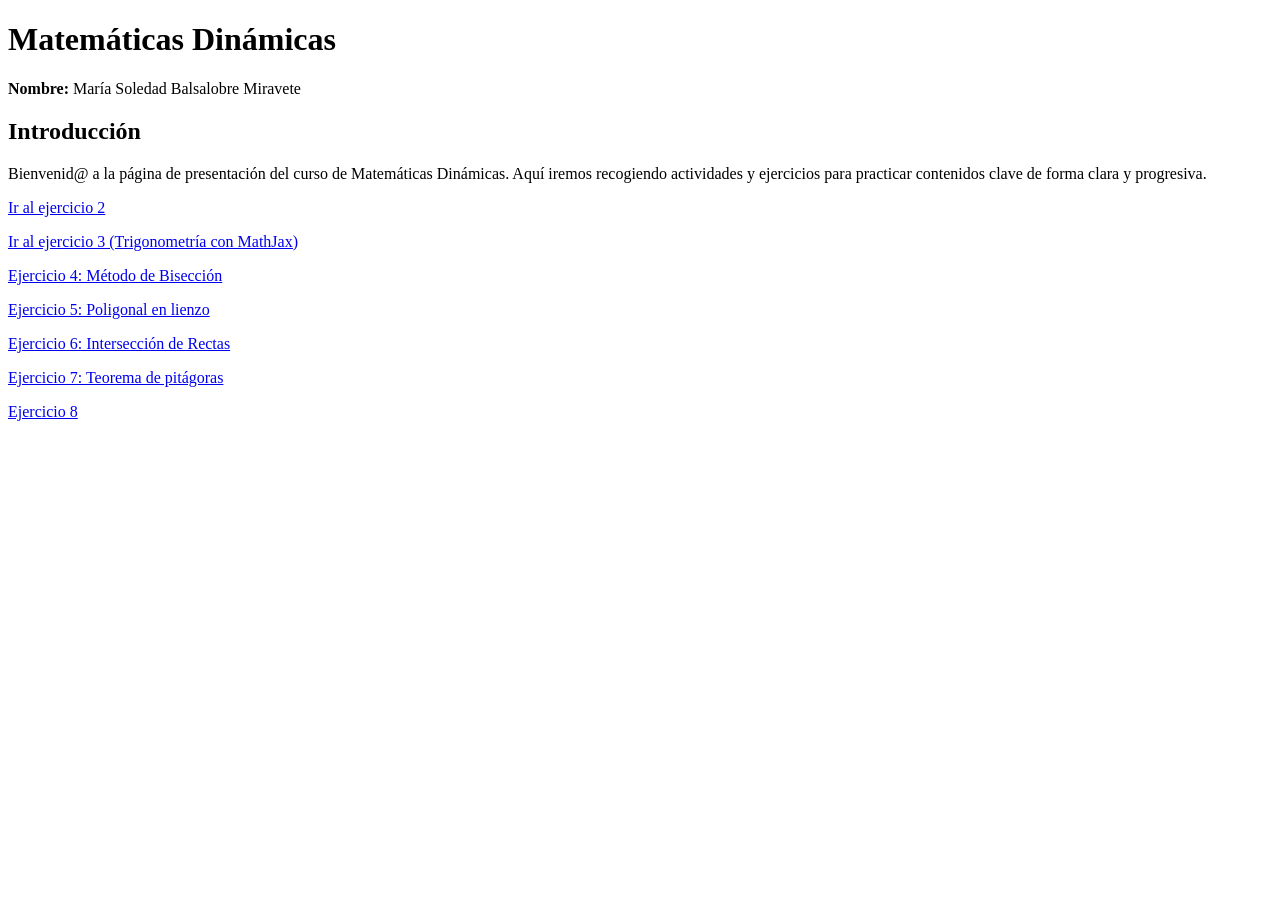
<file: index.html>
<!DOCTYPE html>
<html lang="es">
<head>
  <meta charset="UTF-8" />
  <meta name="viewport" content="width=device-width, initial-scale=1.0" />
  <title>Matemáticas Dinámicas - Presentación</title>
</head>
<body>
  <h1>Matemáticas Dinámicas</h1>

  <p><strong>Nombre:</strong> María Soledad Balsalobre Miravete</p>

  <h2>Introducción</h2>
  <p>
    Bienvenid@ a la página de presentación del curso de Matemáticas Dinámicas.
    Aquí iremos recogiendo actividades y ejercicios para practicar contenidos clave
    de forma clara y progresiva.
  </p>
<p><a href="ejercicio2.html">Ir al ejercicio 2</a></p>
<p><a href="ejercicio3.html">Ir al ejercicio 3 (Trigonometría con MathJax)</a></p>
<p><a href="Ejercicio4.html">Ejercicio 4: Método de Bisección </a></p>
<p><a href="ejercicio5.html">Ejercicio 5: Poligonal en lienzo </a></p>
<p><a href="ejercicio6.html">Ejercicio 6: Intersección de Rectas </a></p>
<p><a href="ejercicio7.html">Ejercicio 7: Teorema de pitágoras </a></p>
<p><a href="ejercicio8.html">Ejercicio 8</a></p>
</body>
</html>
</file>
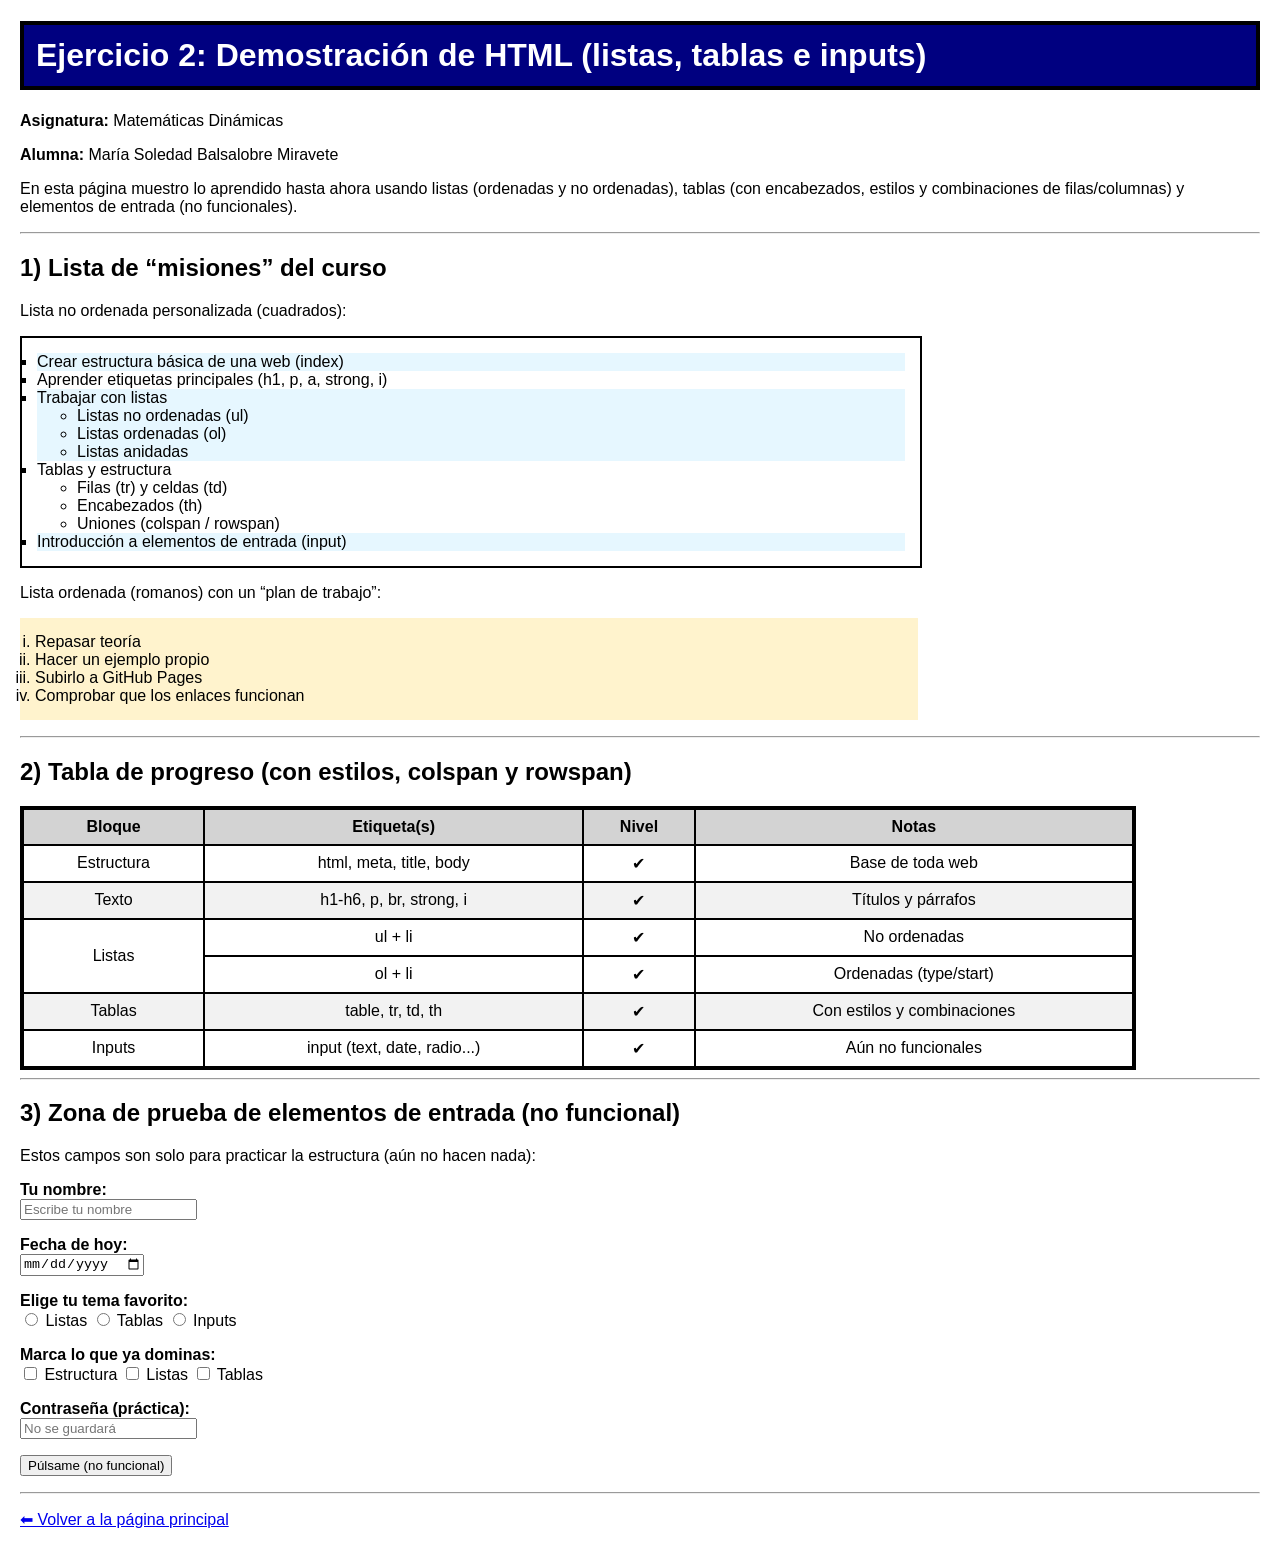
<file: ejercicio2.html>
<!DOCTYPE html>
<html lang="es-ES">
  <meta charset="UTF-8">
  <title>Ejercicio 2 - Matemáticas Dinámicas</title>

  <body style="font-family: Arial, sans-serif; margin: 20px;">

    <h1 style="background-color: navy; color: white; padding: 12px; border: 4px solid black;">
      Ejercicio 2: Demostración de HTML (listas, tablas e inputs)
    </h1>

    <p><strong>Asignatura:</strong> Matemáticas Dinámicas</p>
    <p><strong>Alumna:</strong> María Soledad Balsalobre Miravete</p>

    <p>
      En esta página muestro lo aprendido hasta ahora usando listas (ordenadas y no ordenadas),
      tablas (con encabezados, estilos y combinaciones de filas/columnas) y elementos de entrada
      (no funcionales).
    </p>

    <hr>

    <h2>1) Lista de “misiones” del curso</h2>

    <p>Lista no ordenada personalizada (cuadrados):</p>
    <ul style="list-style-type: square; border: 2px solid #000; padding: 15px; width: 70%;">
      <li style="background-color: #e6f7ff;">Crear estructura básica de una web (index)</li>
      <li style="background-color: #ffffff;">Aprender etiquetas principales (h1, p, a, strong, i)</li>
      <li style="background-color: #e6f7ff;">
        Trabajar con listas
        <ul style="list-style-type: circle;">
          <li>Listas no ordenadas (ul)</li>
          <li>Listas ordenadas (ol)</li>
          <li>Listas anidadas</li>
        </ul>
      </li>
      <li style="background-color: #ffffff;">
        Tablas y estructura
        <ul style="list-style-type: circle;">
          <li>Filas (tr) y celdas (td)</li>
          <li>Encabezados (th)</li>
          <li>Uniones (colspan / rowspan)</li>
        </ul>
      </li>
      <li style="background-color: #e6f7ff;">Introducción a elementos de entrada (input)</li>
    </ul>

    <p>Lista ordenada (romanos) con un “plan de trabajo”:</p>
    <ol type="i" style="background-color: #fff3cd; padding: 15px; width: 70%;">
      <li>Repasar teoría</li>
      <li>Hacer un ejemplo propio</li>
      <li>Subirlo a GitHub Pages</li>
      <li>Comprobar que los enlaces funcionan</li>
    </ol>

    <hr>

    <h2>2) Tabla de progreso (con estilos, colspan y rowspan)</h2>

    <table style="width: 90%; border: 4px solid black; border-collapse: collapse; text-align: center;">
      <tr style="background-color: lightgrey;">
        <th style="border: 2px solid black; padding: 8px;">Bloque</th>
        <th style="border: 2px solid black; padding: 8px;">Etiqueta(s)</th>
        <th style="border: 2px solid black; padding: 8px;">Nivel</th>
        <th style="border: 2px solid black; padding: 8px;">Notas</th>
      </tr>

      <tr>
        <td style="border: 2px solid black; padding: 8px;">Estructura</td>
        <td style="border: 2px solid black; padding: 8px;">html, meta, title, body</td>
        <td style="border: 2px solid black; padding: 8px;">✔</td>
        <td style="border: 2px solid black; padding: 8px;">Base de toda web</td>
      </tr>

      <tr style="background-color: #f2f2f2;">
        <td style="border: 2px solid black; padding: 8px;">Texto</td>
        <td style="border: 2px solid black; padding: 8px;">h1-h6, p, br, strong, i</td>
        <td style="border: 2px solid black; padding: 8px;">✔</td>
        <td style="border: 2px solid black; padding: 8px;">Títulos y párrafos</td>
      </tr>

      <tr>
        <td style="border: 2px solid black; padding: 8px;" rowspan="2">Listas</td>
        <td style="border: 2px solid black; padding: 8px;">ul + li</td>
        <td style="border: 2px solid black; padding: 8px;">✔</td>
        <td style="border: 2px solid black; padding: 8px;">No ordenadas</td>
      </tr>
      <tr>
        <td style="border: 2px solid black; padding: 8px;">ol + li</td>
        <td style="border: 2px solid black; padding: 8px;">✔</td>
        <td style="border: 2px solid black; padding: 8px;">Ordenadas (type/start)</td>
      </tr>

      <tr style="background-color: #f2f2f2;">
        <td style="border: 2px solid black; padding: 8px;">Tablas</td>
        <td style="border: 2px solid black; padding: 8px;">table, tr, td, th</td>
        <td style="border: 2px solid black; padding: 8px;">✔</td>
        <td style="border: 2px solid black; padding: 8px;" colspan="1">Con estilos y combinaciones</td>
      </tr>

      <tr>
        <td style="border: 2px solid black; padding: 8px;">Inputs</td>
        <td style="border: 2px solid black; padding: 8px;">input (text, date, radio...)</td>
        <td style="border: 2px solid black; padding: 8px;">✔</td>
        <td style="border: 2px solid black; padding: 8px;">Aún no funcionales</td>
      </tr>
    </table>

    <hr>

    <h2>3) Zona de prueba de elementos de entrada (no funcional)</h2>

    <p>Estos campos son solo para practicar la estructura (aún no hacen nada):</p>

    <p>
      <strong>Tu nombre:</strong><br>
      <input type="text" name="nombre" id="nombre" value="" placeholder="Escribe tu nombre">
    </p>

    <p>
      <strong>Fecha de hoy:</strong><br>
      <input type="date" name="fecha" id="fecha" value="">
    </p>

    <p>
      <strong>Elige tu tema favorito:</strong><br>
      <input type="radio" name="tema" id="tema1" value="Listas"> Listas
      <input type="radio" name="tema" id="tema2" value="Tablas"> Tablas
      <input type="radio" name="tema" id="tema3" value="Inputs"> Inputs
    </p>

    <p>
      <strong>Marca lo que ya dominas:</strong><br>
      <input type="checkbox" name="dominio" id="check1" value="Estructura"> Estructura
      <input type="checkbox" name="dominio" id="check2" value="Listas"> Listas
      <input type="checkbox" name="dominio" id="check3" value="Tablas"> Tablas
    </p>

    <p>
      <strong>Contraseña (práctica):</strong><br>
      <input type="password" name="password" id="password1" value="" placeholder="No se guardará">
    </p>

    <p>
      <input type="button" name="boton" id="boton1" value="Púlsame (no funcional)">
    </p>

    <hr>

    <p>
      <a href="index.html">⬅ Volver a la página principal</a>
    </p>

  </body>
</html>
</file>
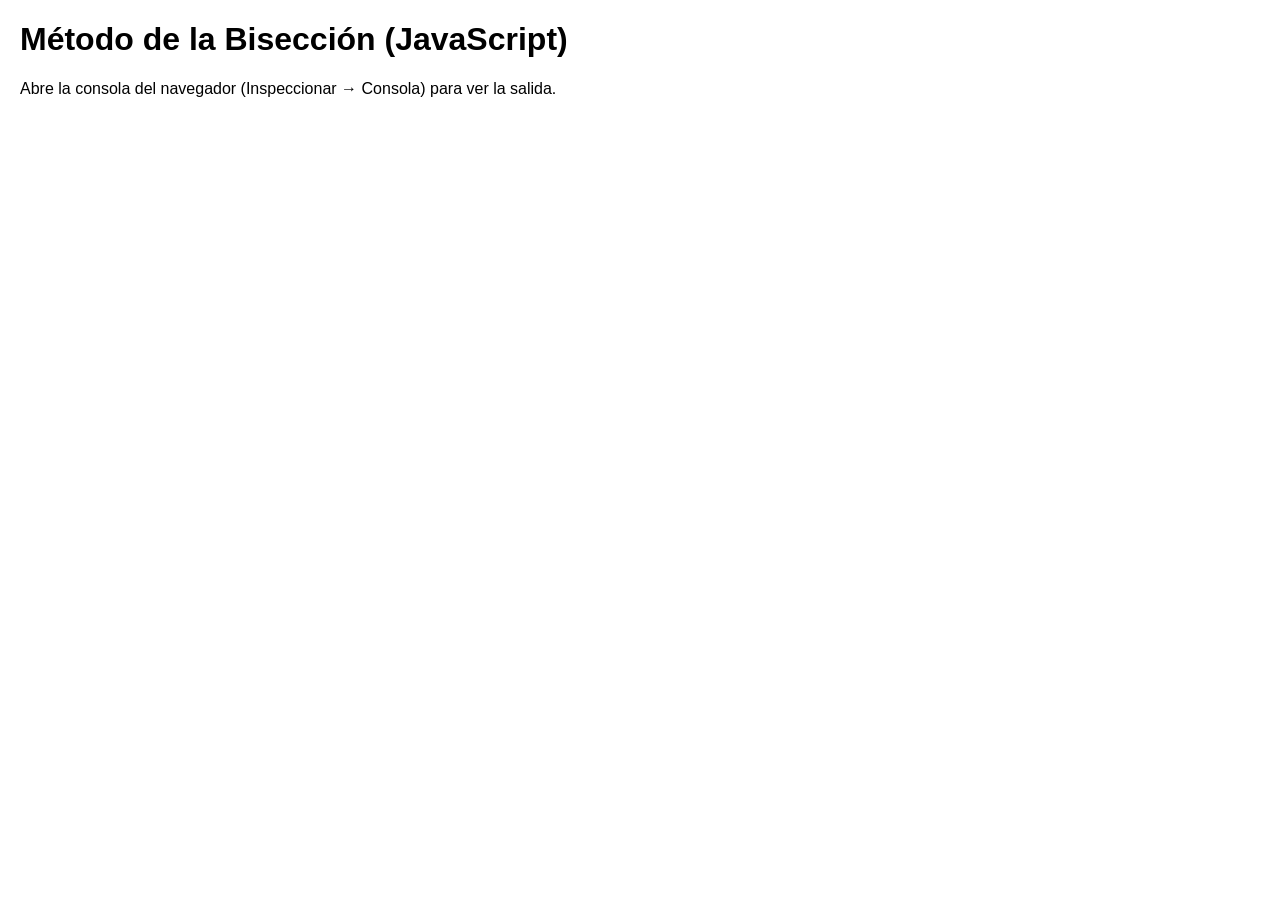
<file: Ejercicio4.html>
<!DOCTYPE html>
<html lang="es-ES">
  <meta charset="UTF-8">
  <meta name="viewport" content="width=device-width, initial-scale=1">
  <title>Ejercicio - Método de Bisección</title>

  <body style="font-family: Arial, sans-serif; margin: 20px;">
    <h1>Método de la Bisección (JavaScript)</h1>
    <p>Abre la consola del navegador (Inspeccionar → Consola) para ver la salida.</p>

    <script>
      // ------------------------------------------------------------
      // FUNCIÓN AUXILIAR 1: comprueba si en [a,b] hay un cambio de signo
      // (Esto satisface el requisito: "debe llamar a otra función creada")
      // ------------------------------------------------------------
      function hayRaizEnIntervalo(f, a, b) {
        return f(a) * f(b) < 0;
      }

      // ------------------------------------------------------------
      // FUNCIÓN AUXILIAR 2: calcula el punto medio
      // (Otra auxiliar opcional, también sirve para "llamar a otra función")
      // ------------------------------------------------------------
      function puntoMedio(a, b) {
        return (a + b) / 2;
      }

      // ------------------------------------------------------------
      // FUNCIÓN PRINCIPAL: Método de la Bisección
      // Prototipo pedido: Biseccion(f, a, b, n)
      //
      // f: función continua
      // a: extremo inferior del intervalo
      // b: extremo superior del intervalo
      // n: número de iteraciones
      //
      // Devuelve un objeto con:
      //  - raizAprox: aproximación de la raíz
      //  - intervalo: intervalo final [a,b]
      // ------------------------------------------------------------
      function Biseccion(f, a, b, n) {

        // 1) Comprobación de que existe una raíz en el intervalo
        if (!hayRaizEnIntervalo(f, a, b)) {
          console.log("ERROR: No se garantiza raíz en [" + a + ", " + b + "].");
          console.log("Hace falta que f(a)*f(b) < 0.");
          return null; // No seguimos
        }

        // 2) Iteraciones del método
        for (let i = 1; i <= n; i++) {
          // Calculamos el punto medio
          const m = puntoMedio(a, b);

          // Mostramos la info de cada iteración en consola
          console.log(
            "Iter " + i +
            " | a=" + a.toFixed(6) +
            " b=" + b.toFixed(6) +
            " m=" + m.toFixed(6) +
            " f(m)=" + f(m).toFixed(6)
          );

          // Si f(m) es 0 (o muy cercano), ya hemos encontrado la raíz
          if (Math.abs(f(m)) < 1e-12) {
            return { raizAprox: m, intervalo: [a, b], iteraciones: i };
          }

          // Si hay cambio de signo entre [a,m], la raíz está ahí
          if (hayRaizEnIntervalo(f, a, m)) {
            b = m;
          } else {
            // Si no, entonces está en [m,b]
            a = m;
          }
        }

        // 3) Al acabar n iteraciones, devolvemos el punto medio como aproximación
        const raiz = puntoMedio(a, b);
        return { raizAprox: raiz, intervalo: [a, b], iteraciones: n };
      }

      // ------------------------------------------------------------
      // PRUEBAS (recomendado usar consola)
      // ------------------------------------------------------------

      // Ejemplo de función no lineal: f(x) = x^3 - x - 2
      // Tiene una raíz en [1,2] porque f(1)=-2 y f(2)=4 => producto < 0
      function f1(x) {
        return x**3 - x - 2;
      }

      console.log("==== PRUEBA 1: f(x)=x^3 - x - 2 en [1,2], n=25 ====");
      const res1 = Biseccion(f1, 1, 2, 25);
      console.log("Resultado:", res1);

      // Otro ejemplo: f(x)=cos(x)-x tiene raíz en [0,1]
      function f2(x) {
        return Math.cos(x) - x;
      }

      console.log("==== PRUEBA 2: f(x)=cos(x)-x en [0,1], n=25 ====");
      const res2 = Biseccion(f2, 0, 1, 25);
      console.log("Resultado:", res2);
    </script>
  </body>
</html>
</file>
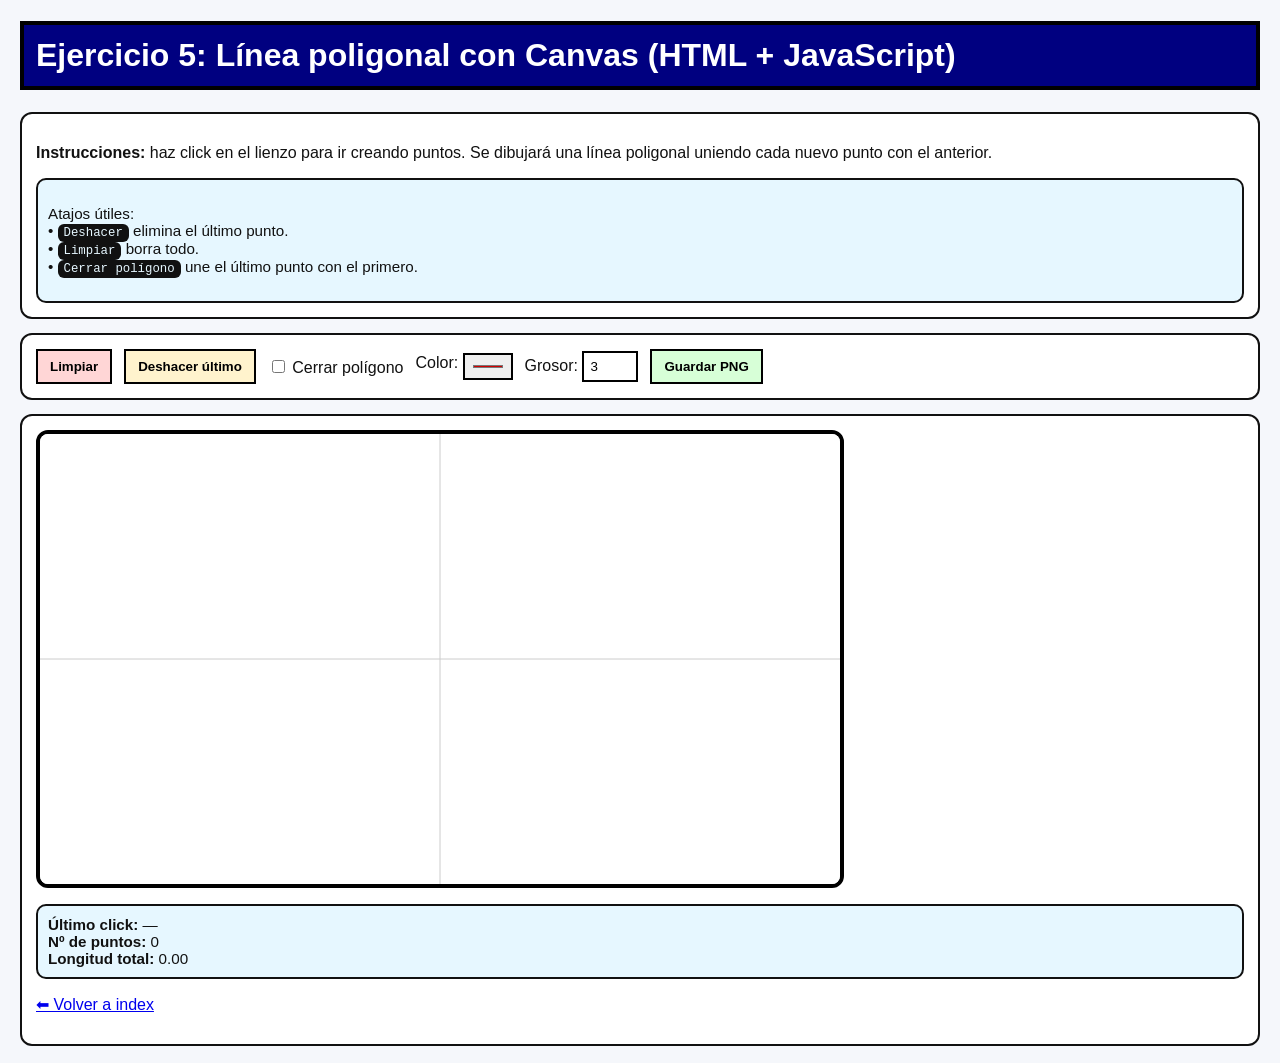
<file: ejercicio5.html>
<!DOCTYPE html>
<html lang="es-ES">
<head>
  <meta charset="UTF-8">
  <meta name="viewport" content="width=device-width, initial-scale=1">
  <title>Ejercicio 5 - Poligonal en Canvas</title>

  <style>
    body{
      font-family: Arial, sans-serif;
      margin: 20px;
      background: #f5f7fb;
      color: #111;
    }
    .titulo{
      background: navy;
      color: white;
      padding: 12px;
      border: 4px solid black;
    }
    .tarjeta{
      background: white;
      border: 2px solid #111;
      border-radius: 12px;
      padding: 14px;
      margin: 14px 0;
    }
    .fila{
      display: flex;
      gap: 12px;
      flex-wrap: wrap;
      align-items: center;
    }
    .btn{
      padding: 8px 12px;
      border: 2px solid black;
      background: #fff3cd;
      cursor: pointer;
      font-weight: bold;
    }
    .btn:hover{ filter: brightness(0.95); }
    .btnRojo{ background: #ffd6d6; }
    .btnVerde{ background: #d7ffd7; }
    .input{
      padding: 6px;
      border: 2px solid black;
    }
    #lienzo{
      border: 4px solid black;
      background: white;
      border-radius: 12px;
      cursor: crosshair;
      max-width: 100%;
    }
    .mini{
      font-size: 0.95em;
      background: #e6f7ff;
      border: 2px solid #111;
      padding: 10px;
      border-radius: 10px;
    }
    code{ background:#111; color:#e6f7ff; padding: 2px 6px; border-radius:6px; }
  </style>
</head>

<body>
  <h1 class="titulo">Ejercicio 5: Línea poligonal con Canvas (HTML + JavaScript)</h1>

  <div class="tarjeta">
    <p><strong>Instrucciones:</strong> haz click en el lienzo para ir creando puntos. Se dibujará una línea poligonal uniendo cada nuevo punto con el anterior.</p>
    <div class="mini">
      <p>
        Atajos útiles:
        <br>• <code>Deshacer</code> elimina el último punto.
        <br>• <code>Limpiar</code> borra todo.
        <br>• <code>Cerrar polígono</code> une el último punto con el primero.
      </p>
    </div>
  </div>

  <div class="tarjeta fila">
    <button class="btn btnRojo" onclick="limpiar()">Limpiar</button>
    <button class="btn" onclick="deshacer()">Deshacer último</button>

    <label>
      <input type="checkbox" id="cerrar" onchange="redibujar()">
      Cerrar polígono
    </label>

    <label>
      Color:
      <input class="input" type="color" id="colorLinea" value="#d00000" onchange="redibujar()">
    </label>

    <label>
      Grosor:
      <input class="input" type="number" id="grosor" value="3" min="1" max="12" onchange="redibujar()">
    </label>

    <button class="btn btnVerde" onclick="guardarPNG()">Guardar PNG</button>
  </div>

  <div class="tarjeta">
    <canvas id="lienzo" width="800" height="450" onclick="clickCanvas(event)"></canvas>

    <div class="tarjeta mini" style="margin-top:12px;">
      <div><strong>Último click:</strong> <span id="coord">—</span></div>
      <div><strong>Nº de puntos:</strong> <span id="numPuntos">0</span></div>
      <div><strong>Longitud total:</strong> <span id="longitud">0</span></div>
    </div>

    <p><a href="index.html">⬅ Volver a index</a></p>
  </div>

  <script>
    // -----------------------------
    // Datos del programa
    // -----------------------------
    const canvas = document.getElementById("lienzo");
    const ctx = canvas.getContext("2d");

    // Lista de puntos: cada punto es un objeto {x, y}
    const puntos = [];

    // -----------------------------
    // Función: convierte el click (pantalla) a coordenadas del canvas
    // -----------------------------
    function coordenadasCanvas(event){
      const rect = canvas.getBoundingClientRect();
      const x = event.clientX - rect.x;
      const y = event.clientY - rect.y;
      return {x, y};
    }

    // -----------------------------
    // Función: distancia entre 2 puntos
    // (función auxiliar para demostrar "dominio")
    // -----------------------------
    function distancia(p1, p2){
      const dx = p2.x - p1.x;
      const dy = p2.y - p1.y;
      return Math.sqrt(dx*dx + dy*dy);
    }

    // -----------------------------
    // Evento: click en el canvas
    // -----------------------------
    function clickCanvas(event){
      const p = coordenadasCanvas(event);
      puntos.push(p);

      document.getElementById("coord").innerText =
        "x=" + Math.round(p.x) + " , y=" + Math.round(p.y);

      redibujar();
    }

    // -----------------------------
    // Dibuja ejes + puntos + poligonal
    // -----------------------------
    function redibujar(){
      // Limpia el canvas
      ctx.clearRect(0, 0, canvas.width, canvas.height);

      // Fondo suave (opcional)
      ctx.fillStyle = "#ffffff";
      ctx.fillRect(0, 0, canvas.width, canvas.height);

      // Ejes (para que sea más "matemático")
      dibujaEjes();

      // Si no hay puntos, actualiza info y sal
      document.getElementById("numPuntos").innerText = puntos.length.toString();
      document.getElementById("longitud").innerText = calcularLongitud().toFixed(2);

      if(puntos.length === 0) return;

      // Estilo de la línea
      const color = document.getElementById("colorLinea").value;
      const grosor = Number(document.getElementById("grosor").value);

      ctx.strokeStyle = color;
      ctx.lineWidth = grosor;

      // Dibuja la poligonal
      ctx.beginPath();
      ctx.moveTo(puntos[0].x, puntos[0].y);

      for(let i=1; i<puntos.length; i++){
        ctx.lineTo(puntos[i].x, puntos[i].y);
      }

      // Si está marcada la opción, cerramos el polígono
      const cerrar = document.getElementById("cerrar").checked;
      if(cerrar && puntos.length >= 3){
        ctx.lineTo(puntos[0].x, puntos[0].y);
      }

      ctx.stroke();

      // Dibuja los puntos como círculos
      for(let i=0; i<puntos.length; i++){
        dibujaPunto(puntos[i], i);
      }
    }

    // -----------------------------
    // Dibuja un punto y su número
    // -----------------------------
    function dibujaPunto(p, indice){
      ctx.beginPath();
      ctx.fillStyle = "black";
      ctx.arc(p.x, p.y, 4, 0, 2*Math.PI);
      ctx.fill();

      // número del punto
      ctx.font = "14px Arial";
      ctx.fillStyle = "navy";
      ctx.fillText((indice+1).toString(), p.x + 6, p.y - 6);
    }

    // -----------------------------
    // Dibuja ejes x/y en el centro para "toque matemático"
    // -----------------------------
    function dibujaEjes(){
      ctx.lineWidth = 1;
      ctx.strokeStyle = "#cccccc";

      // eje horizontal
      ctx.beginPath();
      ctx.moveTo(0, canvas.height/2);
      ctx.lineTo(canvas.width, canvas.height/2);
      ctx.stroke();

      // eje vertical
      ctx.beginPath();
      ctx.moveTo(canvas.width/2, 0);
      ctx.lineTo(canvas.width/2, canvas.height);
      ctx.stroke();
    }

    // -----------------------------
    // Calcula la longitud total de la poligonal
    // -----------------------------
    function calcularLongitud(){
      let L = 0;
      for(let i=1; i<puntos.length; i++){
        L += distancia(puntos[i-1], puntos[i]);
      }

      // si se cierra, sumamos último con primero
      const cerrar = document.getElementById("cerrar").checked;
      if(cerrar && puntos.length >= 3){
        L += distancia(puntos[puntos.length-1], puntos[0]);
      }
      return L;
    }

    // -----------------------------
    // Botón: limpiar
    // -----------------------------
    function limpiar(){
      puntos.length = 0;
      document.getElementById("coord").innerText = "—";
      redibujar();
    }

    // -----------------------------
    // Botón: deshacer último punto
    // -----------------------------
    function deshacer(){
      if(puntos.length > 0){
        puntos.pop();
        redibujar();
      }
    }

    // -----------------------------
    // Botón: guardar canvas como imagen
    // (extra para originalidad)
    // -----------------------------
    function guardarPNG(){
      const enlace = document.createElement("a");
      enlace.download = "poligonal.png";
      enlace.href = canvas.toDataURL("image/png");
      enlace.click();
    }

    // Dibujo inicial
    redibujar();
  </script>
</body>
</html>
</file>
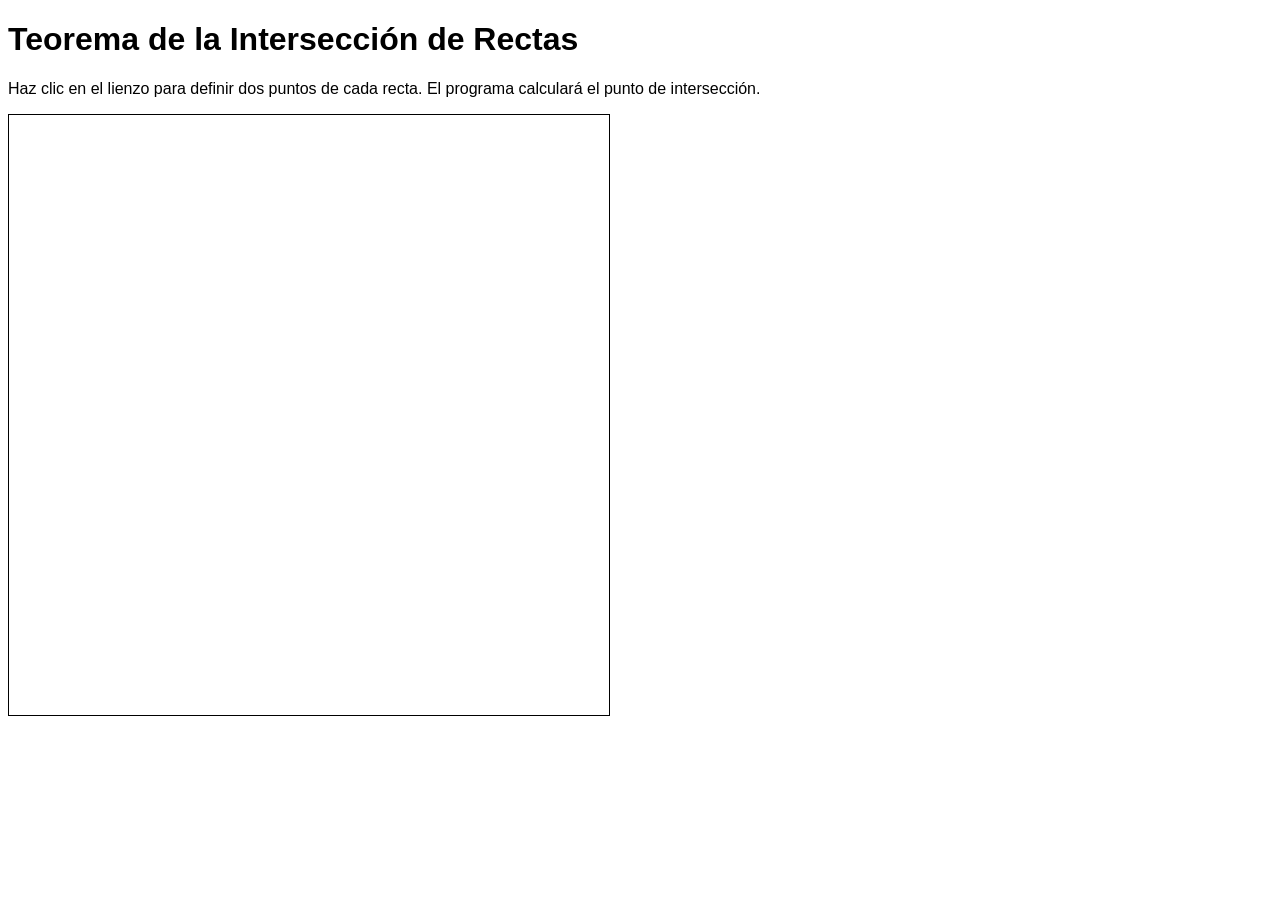
<file: ejercicio6.html>
<!DOCTYPE html>
<html lang="es">
<head>
    <meta charset="UTF-8">
    <meta name="viewport" content="width=device-width, initial-scale=1">
    <title>Intersección de Rectas</title>
    <style>
        body { font-family: Arial, sans-serif; }
        #canvas { border: 1px solid black; }
        #mensaje { margin-top: 20px; font-size: 18px; font-weight: bold; }
    </style>
</head>
<body>
    <h1>Teorema de la Intersección de Rectas</h1>
    <p>Haz clic en el lienzo para definir dos puntos de cada recta. El programa calculará el punto de intersección.</p>

    <canvas id="canvas" width="600" height="600"></canvas>

    <div id="mensaje"></div>

    <script>
        const canvas = document.getElementById('canvas');
        const ctx = canvas.getContext('2d');
        let puntos = [];
        let mensaje = document.getElementById('mensaje');
        
        // Función para dibujar la recta entre dos puntos
        function dibujarRecta(x1, y1, x2, y2) {
            ctx.beginPath();
            ctx.moveTo(x1, y1);
            ctx.lineTo(x2, y2);
            ctx.stroke();
        }

        // Función para calcular el punto de intersección entre dos rectas
        function interseccion(p1, p2, p3, p4) {
            const x1 = p1.x, y1 = p1.y, x2 = p2.x, y2 = p2.y;
            const x3 = p3.x, y3 = p3.y, x4 = p4.x, y4 = p4.y;

            const m1 = (y2 - y1) / (x2 - x1);
            const m2 = (y4 - y3) / (x4 - x3);

            // Si las pendientes son iguales, no hay intersección
            if (m1 === m2) {
                mensaje.textContent = 'Las rectas son paralelas y no se intersectan.';
                return null;
            }

            // Calculamos la intersección
            const b1 = y1 - m1 * x1;
            const b2 = y3 - m2 * x3;
            const x_interseccion = (b2 - b1) / (m1 - m2);
            const y_interseccion = m1 * x_interseccion + b1;

            return { x: x_interseccion, y: y_interseccion };
        }

        // Función para manejar los clics del usuario
        canvas.addEventListener('click', (e) => {
            const rect = canvas.getBoundingClientRect();
            const x = e.clientX - rect.left;
            const y = e.clientY - rect.top;

            // Guardar los puntos en el array
            puntos.push({ x, y });

            // Dibujar el punto clicado
            ctx.beginPath();
            ctx.arc(x, y, 5, 0, 2 * Math.PI);
            ctx.fill();

            // Si tenemos dos puntos de cada recta, dibujamos las rectas
            if (puntos.length === 4) {
                ctx.clearRect(0, 0, canvas.width, canvas.height);
                // Dibujar las rectas
                dibujarRecta(puntos[0].x, puntos[0].y, puntos[1].x, puntos[1].y); // Primera recta
                dibujarRecta(puntos[2].x, puntos[2].y, puntos[3].x, puntos[3].y); // Segunda recta

                // Calcular intersección
                const puntoInterseccion = interseccion(puntos[0], puntos[1], puntos[2], puntos[3]);

                // Si hay intersección, dibujamos el punto
                if (puntoInterseccion) {
                    ctx.beginPath();
                    ctx.arc(puntoInterseccion.x, puntoInterseccion.y, 5, 0, 2 * Math.PI);
                    ctx.fillStyle = 'red';
                    ctx.fill();
                    mensaje.textContent = `El punto de intersección es: (${puntoInterseccion.x.toFixed(2)}, ${puntoInterseccion.y.toFixed(2)})`;
                }
            }
        });
    </script>
</body>
</html>
</file>
